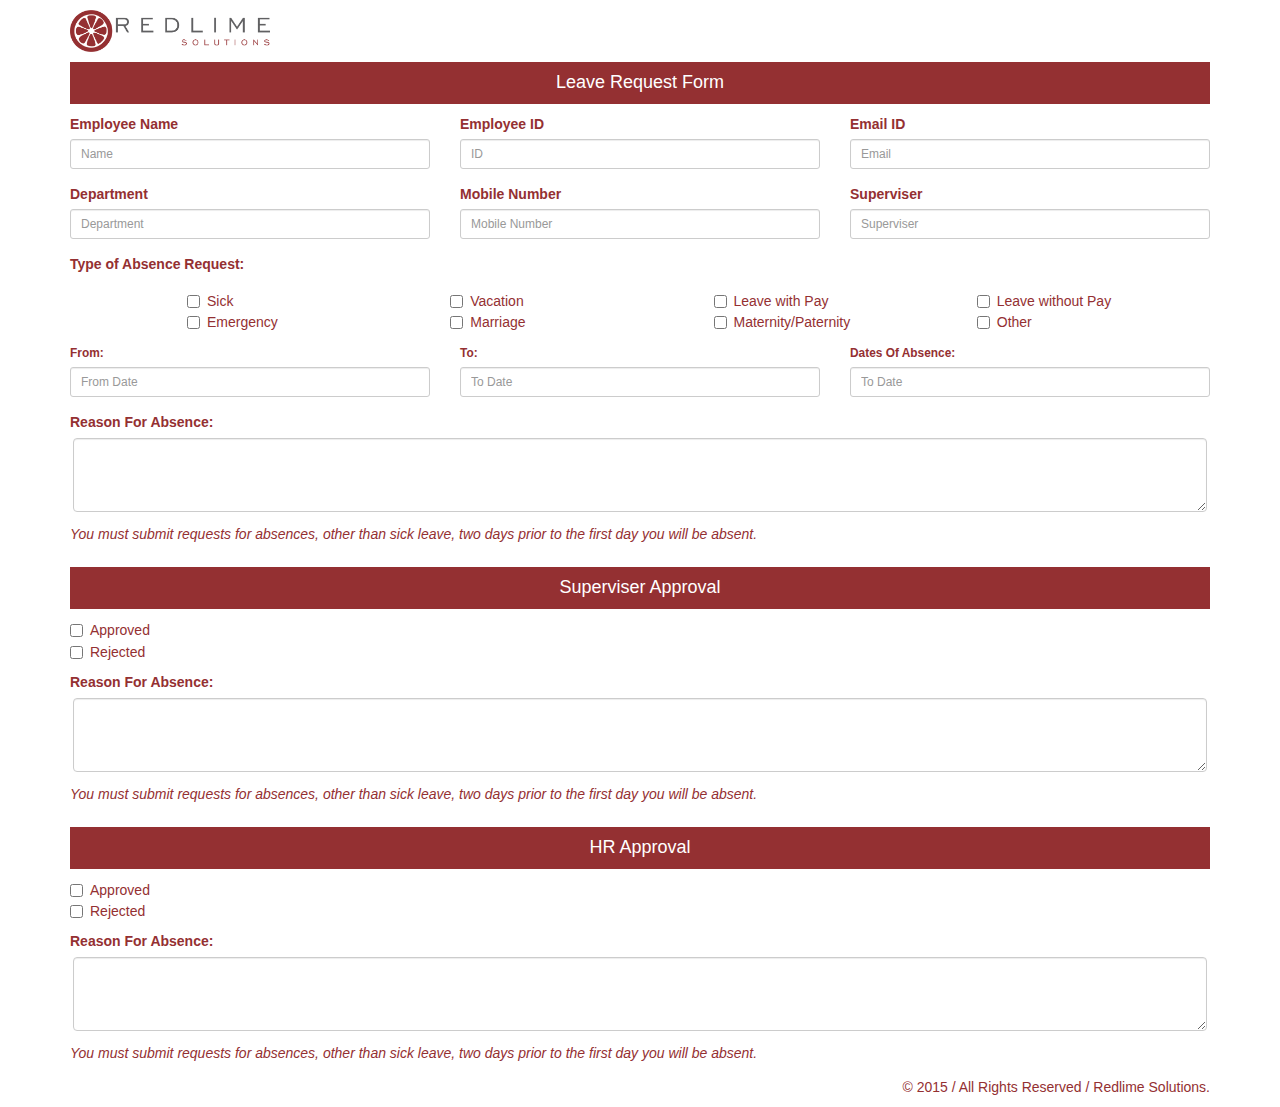
<file: LeaveApplication/LeaveApp/index.html>
<!DOCTYPE html>
<html>
<head>
    <title>Leave Request Form</title>
    <meta name="viewport" content="width=device-width, initial-scale=1.0">
    <!--Bootstrap CSS-->
    <link href="css/bootstrap.min.css" rel="stylesheet" media="screen">
    <!--Custom CSS-->
    <link href="css/style.css" rel="stylesheet" media="screen">
    <!-- HTML5 shim and Respond.js IE8 support of HTML5 elements and media queries -->
    <!--[if lt IE 9]>
      <script src="../../assets/js/html5shiv.js"></script>
      <script src="../../assets/js/respond.min.js"></script>
    <![endif]-->
</head>
<body>
   
    <div class="container">
        <div class="row">
            <div class="col-md-6">
                <div class="logo">
                    <img class="img-responsive" src="image/REDLIME_LOGO.png" alt="Logo" width="200" height="57">
                </div>
            </div>
            <div class="col-md-6">
                <h1 class="text-right"></h1>
            </div>
        </div>
    </div>
  

    <div class="container">
        <div class="text-center request-form-title1">
            <h4>Leave Request Form</h4>
        </div>
    </div>

    <div class="container upperPortion1">
        <div class="row">
            <!--Mailing Adress-->
            <div class="form-group col-md-4 input-group-sm">
                <label for="Employee Name">Employee Name</label>
                <input type="text" class="form-control" placeholder="Name">
            </div>
            <!--End Mailing Adress-->
            <!--City, State, Zip-->
            <div class="form-group col-md-4 input-group-sm">
                <label for="Employee ID">Employee ID</label>
                <input type="text" class="form-control" placeholder="ID">
            </div>
            <!--City, State, Zip-->
            <!--Telephone Number-->
            <div class="form-group col-md-4 input-group-sm">
                <label for="Email ID">Email ID</label>
                <input type="text" class="form-control" placeholder="Email">
            </div>
            <!--End Telephone Number-->
            <!--Physical Address-->
            <div class="form-group col-md-4 input-group-sm">
                <label for="Department">Department</label>
                <input type="text" class="form-control" placeholder="Department">
            </div>
            <!--Physical Address-->
            <!--City, State, Zip-->
            <div class="form-group col-md-4 input-group-sm">
                <label for="Mobile Number">Mobile Number</label>
                <input type="text" class="form-control" placeholder="Mobile Number">
            </div>
            <!--City, State, Zip-->
            <!--Scope of work-->
            <div class="form-group col-md-4 input-group-sm">
                <label for="Superviser">Superviser</label>
                <input type="text" class="form-control" placeholder="Superviser">
            </div>
            <!--End Scope of Work-->
        </div>
    </div>



    <div class="container upperPortion2">
        <div class="row">
            <div class="col-md-12">
                <label>Type of Absence Request: &nbsp;</label>
            </div>
            <div class="checkboxes">
                <!--checkbox-->
                <div class="col-md-3">
                    <label class="checkbox-inline">
                        <input type="checkbox" id="inlineCheckbox1" value="option1"> Sick
                    </label>
                </div>
                <!--end checkbox-->
                <!--checkbox-->
                <div class="col-md-3">
                    <label class="checkbox-inline">
                        <input type="checkbox" id="inlineCheckbox1" value="option1"> Vacation
                    </label>
                </div>
                <!--end checkbox-->
                <!--checkbox-->
                <div class="col-md-3">
                    <label class="checkbox-inline">
                        <input type="checkbox" id="inlineCheckbox1" value="option1"> Leave with Pay
                    </label>
                </div>
                <!--end checkbox-->
                <!--checkbox-->
                <div class="col-md-3">
                    <label class="checkbox-inline ">
                        <input type="checkbox" id="inlineCheckbox1" value="option1"> Leave without Pay
                    </label>
                </div>
                <!--end checkbox-->
                <!--checkbox-->
                <div class="col-md-3">
                    <label class="checkbox-inline ">
                        <input type="checkbox" id="inlineCheckbox1" value="option1"> Emergency
                    </label>
                </div>
                <!--end checkbox-->
                <!--checkbox-->
                <div class="col-md-3">
                    <label class="checkbox-inline ">
                        <input type="checkbox" id="inlineCheckbox1" value="option1"> Marriage
                    </label>
                </div>
                <!--end checkbox-->
                <!--checkbox-->
                <div class="col-md-3">
                    <label class="checkbox-inline ">
                        <input type="checkbox" id="inlineCheckbox1" value="option1"> Maternity/Paternity
                    </label>
                </div>
                <!--end checkbox-->
                <!--checkbox-->
                <div class="col-md-3">
                    <label class="checkbox-inline ">
                        <input type="checkbox" id="inlineCheckbox1" value="option1"> Other
                    </label>
                </div>
                <!--end checkbox-->
            </div>

        </div>
    </div>

    <div class="container upperPortion3">
        <div class="row">
            <!--Dates Of Absence-->
            <!--Mailing Adress-->
            <div class="form-group col-md-4 input-group-sm">
                <label for="from_date"><small>From:</small></label>
                <input type="text" class="form-control" placeholder="From Date">
            </div>
            <!--End Mailing Adress-->
            <!--City, State, Zip-->
            <div class="form-group col-md-4 input-group-sm">
                <label for="to_date"><small>To:</small></label>
                <input type="text" class="form-control" placeholder="To Date">
            </div>
            <!--City, State, Zip-->
            <!--City, State, Zip-->
            <div class="form-group col-md-4 input-group-sm">
                <label for="to_date"><small>Dates Of Absence:</small></label>
                <input type="text" class="form-control" placeholder="To Date">
            </div>
            <!--City, State, Zip-->
            <!--End Dates Of Absence-->
        </div>
    </div>
    <div class="container upperPortion4">
        <div class="row">
            <div class="col-md-12">
                <label>Reason For Absence: &nbsp;</label>
            </div>
            <div class=" col-md-12"></div>
            <!--checkbox-->
            <textarea class="form-control comment-textArea" rows="3"></textarea>
            <!--end textarea-->
        </div>


        <h5 id="obligation-text"><em>You must submit requests for absences, other than sick leave, two days prior to the first day you will be absent.</em></h5>

    </div>
   




    <div class="container">
        <div class="text-center request-form-title1">
            <h4>Superviser Approval</h4>
        </div>
    </div>

    <div class="container">
        <div class="row">
            <div class="col-md-12 middleportion1">
                <div>
                    <label class="checkbox-inline">
                        <input type="checkbox" id="inlineCheckbox1" value="option1"> Approved
                    </label>
                </div>
                <div>
                    <label class="checkbox-inline">
                        <input type="checkbox" id="inlineCheckbox1" value="option1"> Rejected
                    </label>
                </div>
            </div>
        </div>
    </div>

    <div class="container middleportion2">
        <div class="row">
            <div class="col-md-12">
                <label>Reason For Absence: &nbsp;</label>
            </div>
            <div class="comment-textArea col-md-12"></div>
            <!--checkbox-->
            <textarea class="form-control comment-textArea" rows="3"></textarea>
            <!--end textarea-->
        </div>


        <h5 id="obligation-text"><em>You must submit requests for absences, other than sick leave, two days prior to the first day you will be absent.</em></h5>

    </div>



    <div class="container">
        <div class="text-center request-form-title1">
            <h4>HR Approval</h4>
        </div>
    </div>

    <div class="container">
        <div class="row">
            <div class="col-md-12 lowerportion1">
                <div>
                    <label class="checkbox-inline">
                        <input type="checkbox" id="inlineCheckbox1" value="option1"> Approved
                    </label>
                </div>
                <div>
                    <label class="checkbox-inline">
                        <input type="checkbox" id="inlineCheckbox1" value="option1"> Rejected
                    </label>
                </div>
            </div>
        </div>
    </div>

    <div class="container lowerportion2">
        <div class="row">
            <div class="col-md-12">
                <label>Reason For Absence: &nbsp;</label>
            </div>
            <div class="comment-textArea col-md-12"></div>
            <!--checkbox-->
            <textarea class="form-control comment-textArea" rows="3"></textarea>
            <!--end textarea-->
        </div>


        <h5 id="obligation-text"><em>You must submit requests for absences, other than sick leave, two days prior to the first day you will be absent.</em></h5>

    </div>


    
    <div class="container">
        <div class="footer pull-right">
            <p>&copy; 2015 / All Rights Reserved / Redlime Solutions.</p>
        </div>
    </div>

   
</body>
</html>
</file>
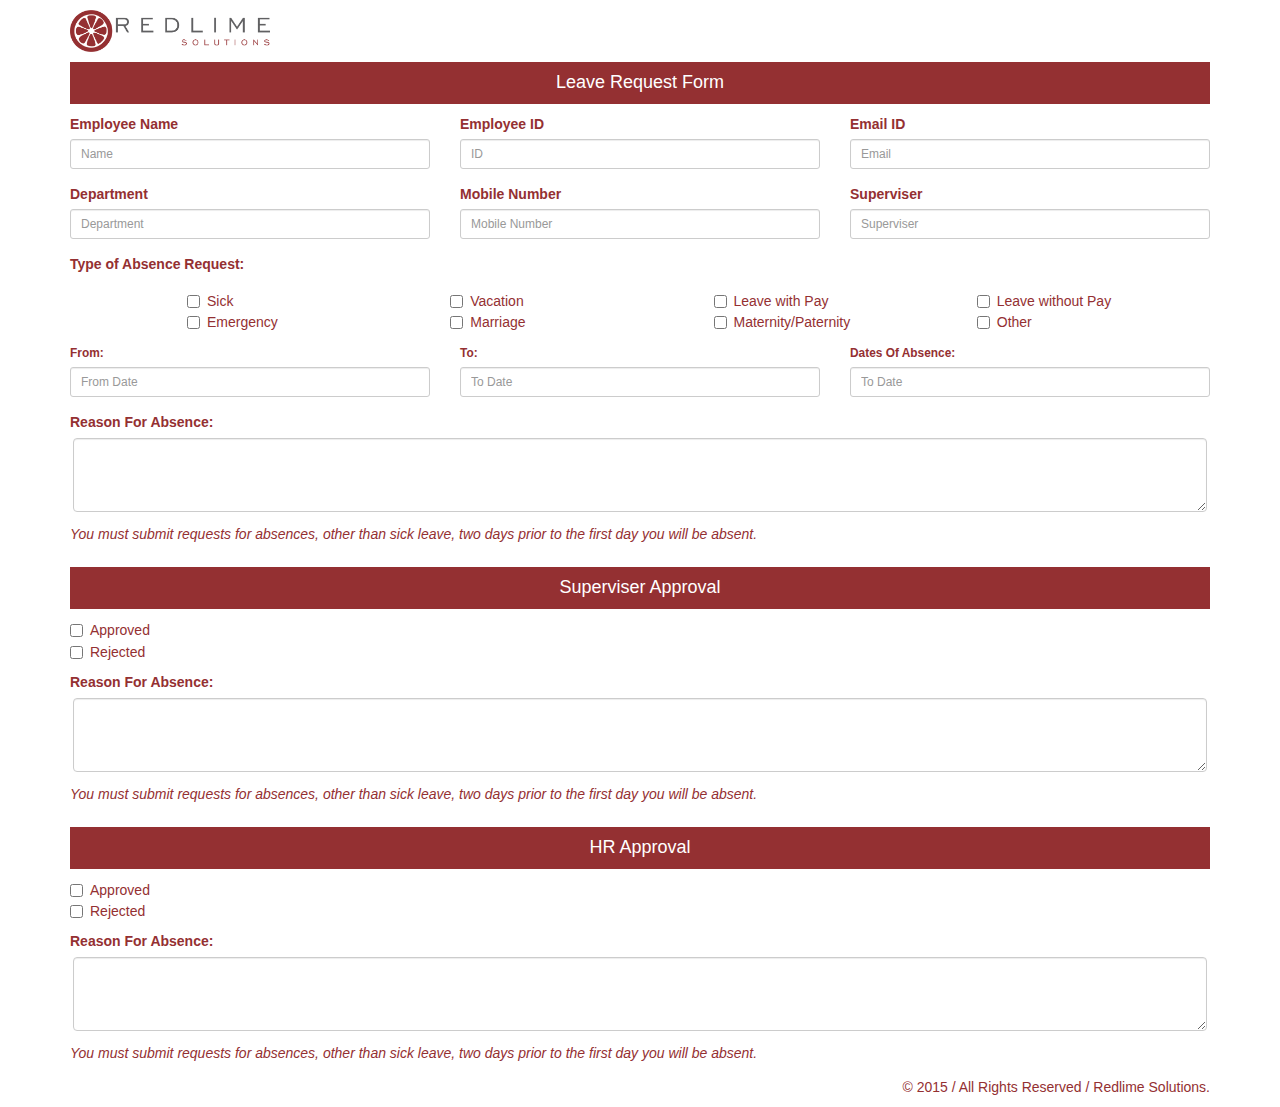
<file: LeaveApplication/LeaveApplication/index.html>
<!DOCTYPE html>
<html>
  <head>
    <title>Leave Request Form</title>
    <meta name="viewport" content="width=device-width, initial-scale=1.0">

    <!--Bootstrap CSS-->
    <link href="css/bootstrap.min.css" rel="stylesheet" media="screen">

    <!--Custom CSS-->
    <link href="css/style.css" rel="stylesheet" media="screen">

    <!-- HTML5 shim and Respond.js IE8 support of HTML5 elements and media queries -->
    <!--[if lt IE 9]>
      <script src="../../assets/js/html5shiv.js"></script>
      <script src="../../assets/js/respond.min.js"></script>
    <![endif]-->
  </head>
  <body>

      <!--Header Portion-->
      <div class="container">
        <div class="row">
          <div class="col-md-6">
            <div class="logo">
              <img class="img-responsive" src="image/REDLIME_LOGO.png" alt="Logo" width="200" height="57"> 
            </div>
          </div>
          <div class="col-md-6">
            <h1 class="text-right"></h1>
          </div>
        </div>
      </div>
      <!--Header Portion Ends-->
      
      <div class="container">
        <div class="text-center request-form-title1">
          <h4>Leave Request Form</h4>
        </div>
      </div>
      
    <div class="container upperPortion1">
      <div class="row">
        <!--Mailing Adress-->
        <div class="form-group col-md-4 input-group-sm">
          <label for="Employee Name">Employee Name</label>
          <input type="text" class="form-control" placeholder="Name">
        </div>
        <!--End Mailing Adress-->

        <!--City, State, Zip-->
        <div class="form-group col-md-4 input-group-sm">
          <label for="Employee ID">Employee ID</label>
          <input type="text" class="form-control" placeholder="ID">
        </div>
        <!--City, State, Zip-->

        <!--Telephone Number-->
        <div class="form-group col-md-4 input-group-sm">
          <label for="Email ID">Email ID</label>
          <input type="text" class="form-control" placeholder="Email">
        </div>
        <!--End Telephone Number-->

        <!--Physical Address-->
        <div class="form-group col-md-4 input-group-sm">
          <label for="Department">Department</label>
          <input type="text" class="form-control" placeholder="Department">
        </div>
        <!--Physical Address-->

        <!--City, State, Zip-->
        <div class="form-group col-md-4 input-group-sm">
          <label for="Mobile Number">Mobile Number</label>
          <input type="text" class="form-control" placeholder="Mobile Number">
        </div>
        <!--City, State, Zip-->

        <!--Scope of work-->
        <div class="form-group col-md-4 input-group-sm">
          <label for="Superviser">Superviser</label>
          <input type="text" class="form-control" placeholder="Superviser">
        </div>
        <!--End Scope of Work-->
      </div>
    </div>  
      
        
        
        <div class="container upperPortion2">
          <div class="row">

            <div class="col-md-12">
              <label>Type of Absence Request: &nbsp;</label>
            </div>
            <div class="checkboxes">
              <!--checkbox-->
              <div class="col-md-3">
                <label class="checkbox-inline">
                  <input type="checkbox" id="inlineCheckbox1" value="option1"> Sick
                </label>
              </div>
              <!--end checkbox-->

              <!--checkbox-->
              <div class="col-md-3">
                <label class="checkbox-inline">
                  <input type="checkbox" id="inlineCheckbox1" value="option1"> Vacation
                </label>
              </div>
              <!--end checkbox-->

              <!--checkbox-->
              <div class="col-md-3">
                <label class="checkbox-inline">
                  <input type="checkbox" id="inlineCheckbox1" value="option1"> Leave with Pay
                </label>
              </div>
              <!--end checkbox-->
               <!--checkbox-->
               <div class="col-md-3">
                 <label class="checkbox-inline ">
                    <input type="checkbox" id="inlineCheckbox1" value="option1"> Leave without Pay
                  </label>
               </div>
              <!--end checkbox-->

              <!--checkbox-->
               <div class="col-md-3">
                 <label class="checkbox-inline ">
                    <input type="checkbox" id="inlineCheckbox1" value="option1"> Emergency
                 </label>
               </div>
              <!--end checkbox-->

              <!--checkbox-->
               <div class="col-md-3">
                <label class="checkbox-inline ">
                  <input type="checkbox" id="inlineCheckbox1" value="option1"> Marriage
                </label>
               </div>
              <!--end checkbox-->

              <!--checkbox-->
               <div class="col-md-3">
                 <label class="checkbox-inline ">
                  <input type="checkbox" id="inlineCheckbox1" value="option1"> Maternity/Paternity
                </label>
               </div>
            <!--end checkbox-->

            <!--checkbox-->
             <div class="col-md-3">
               <label class="checkbox-inline ">
                <input type="checkbox" id="inlineCheckbox1" value="option1"> Other
              </label>
             </div>
            <!--end checkbox-->
          </div>
            
          </div>
         </div>
          

        <div class="container upperPortion3">
          <div class="row">
            <!--Dates Of Absence-->
            

            <!--Mailing Adress-->
            <div class="form-group col-md-4 input-group-sm">
              <label for="from_date"><small>From:</small></label>
              <input type="text" class="form-control" placeholder="From Date">
            </div>
            <!--End Mailing Adress-->

            <!--City, State, Zip-->
            <div class="form-group col-md-4 input-group-sm">
              <label for="to_date"><small>To:</small></label>
              <input type="text" class="form-control" placeholder="To Date">
            </div>
            <!--City, State, Zip-->
            <!--City, State, Zip-->
            <div class="form-group col-md-4 input-group-sm">
              <label for="to_date"><small>Dates Of Absence:</small></label>
              <input type="text" class="form-control" placeholder="To Date">
            </div>
            <!--City, State, Zip-->
            <!--End Dates Of Absence-->
          </div>
        </div>

        <div class="container upperPortion4">
          <div class="row">
            <div class="col-md-12">
              <label>Reason For Absence: &nbsp;</label>
            </div>
            <div class=" col-md-12"></div>
              <!--checkbox-->
              <textarea class="form-control comment-textArea" rows="3"></textarea>
              <!--end textarea-->
            </div>
            
            
            <h5 id="obligation-text"><em>You must submit requests for absences, other than sick leave, two days prior to the first day you will be absent.</em></h5>

            
          </div>
        </div>

       

        <!--Portion 2-->
        
        <div class="container">
          <div class="text-center request-form-title1">
            <h4>Superviser Approval</h4>
          </div>
        </div>


        <div class="container">
          <div class="row">
            <div class="col-md-12 middleportion1">
              <div>
                <label class="checkbox-inline">
                  <input type="checkbox" id="inlineCheckbox1" value="option1"> Approved
                </label>
              </div>
              <div>
                <label class="checkbox-inline">
                  <input type="checkbox" id="inlineCheckbox1" value="option1"> Rejected
                </label>
              </div>
            </div>
          </div>
        </div>
     
      <div class="container middleportion2">
          <div class="row">
            <div class="col-md-12">
              <label>Reason For Absence: &nbsp;</label>
            </div>
            <div class="comment-textArea col-md-12"></div>
              <!--checkbox-->
              <textarea class="form-control comment-textArea" rows="3"></textarea>
              <!--end textarea-->
            </div>
            
            
            <h5 id="obligation-text"><em>You must submit requests for absences, other than sick leave, two days prior to the first day you will be absent.</em></h5>
            
          </div>
        </div>

        <!--End of Portion 2-->

        <!--Portion 3-->
        
        <div class="container">
          <div class="text-center request-form-title1">
            <h4>HR Approval</h4>
          </div>
        </div>


        <div class="container">
          <div class="row">
            <div class="col-md-12 lowerportion1">
              <div>
                <label class="checkbox-inline">
                  <input type="checkbox" id="inlineCheckbox1" value="option1"> Approved
                </label>
              </div>
              <div>
                <label class="checkbox-inline">
                  <input type="checkbox" id="inlineCheckbox1" value="option1"> Rejected
                </label>
              </div>
            </div>
          </div>
        </div>
     
      <div class="container lowerportion2">
          <div class="row">
            <div class="col-md-12">
              <label>Reason For Absence: &nbsp;</label>
            </div>
            <div class="comment-textArea col-md-12"></div>
              <!--checkbox-->
              <textarea class="form-control comment-textArea" rows="3"></textarea>
              <!--end textarea-->
            </div>
            
            
            <h5 id="obligation-text"><em>You must submit requests for absences, other than sick leave, two days prior to the first day you will be absent.</em></h5>
            
          </div>
        </div>

        <!--End of Portion 3-->


      


      
      <!--footer-->
      <div class="container">
        <div class="footer pull-right">
          <p>&copy; 2015 / All Rights Reserved / Redlime Solutions.</p>
        </div>
      </div>
      
      <!--end footer-->

    </div>
  </body>
</html>
</file>
<file: LeaveApplication/LeaveApp/css/style.css>
.logo{
	margin-top: 10px;
}
.list-group-item {

    padding:2px;
}
.form-control:focus {
  border-color: #FF0000;
  box-shadow: inset 0 1px 1px rgba(0, 0, 0, 0.075), 0 0 8px rgba(255, 0, 0, 0.6);
}

.request-form-title1{
	background-color: #943032;
	padding: 1px 0;
	color: #fff;
	margin: 10px 0;
}

.request-form-title2{
	background-color: #943032;
	color: #fff;
	margin-top: 75px;
	margin-bottom: 20px;
	padding: 1px 0;

}


.upperPortion2{
	margin-bottom: 10px;
}

.comment-textArea{
	width:97%;
	margin: 0 auto;
}

#obligation-text{
	margin-top: 15px;
	margin-bottom: 15px;
   
}

.checkboxes{
	margin-left:10%;
	margin-top: 10px;
}

.middleportion1, .lowerportion1{
	margin-bottom: 10px;
}

.upperPortion1, .upperPortion2, .upperPortion3, .upperPortion4, .footer, .middleportion1, .middleportion2, .lowerportion1, .lowerportion2{
	color:#943032;
	
}

.btn-danger {
/*color:#943032;*/
background-color:#943032;

}
</file>
<file: LeaveApplication/LeaveApplication/css/style.css>
.logo{
	margin-top: 10px;
}

.request-form-title1{
	background-color: #943032;
	padding: 1px 0;
	color: #fff;
	margin: 10px 0;
}

.request-form-title2{
	background-color: #943032;
	color: #fff;
	margin-top: 75px;
	margin-bottom: 20px;
	padding: 1px 0;

}


.upperPortion2{
	margin-bottom: 10px;
}

.comment-textArea{
	width:97%;
	margin: 0 auto;
}

#obligation-text{
	margin-top: 15px;
	margin-bottom: 15px;
}

.checkboxes{
	margin-left:10%;
	margin-top: 10px;
}

.middleportion1, .lowerportion1{
	margin-bottom: 10px;
}

.upperPortion1, .upperPortion2, .upperPortion3, .upperPortion4, .footer, .middleportion1, .middleportion2, .lowerportion1, .lowerportion2{
	color:#943032;
	
}
</file>
